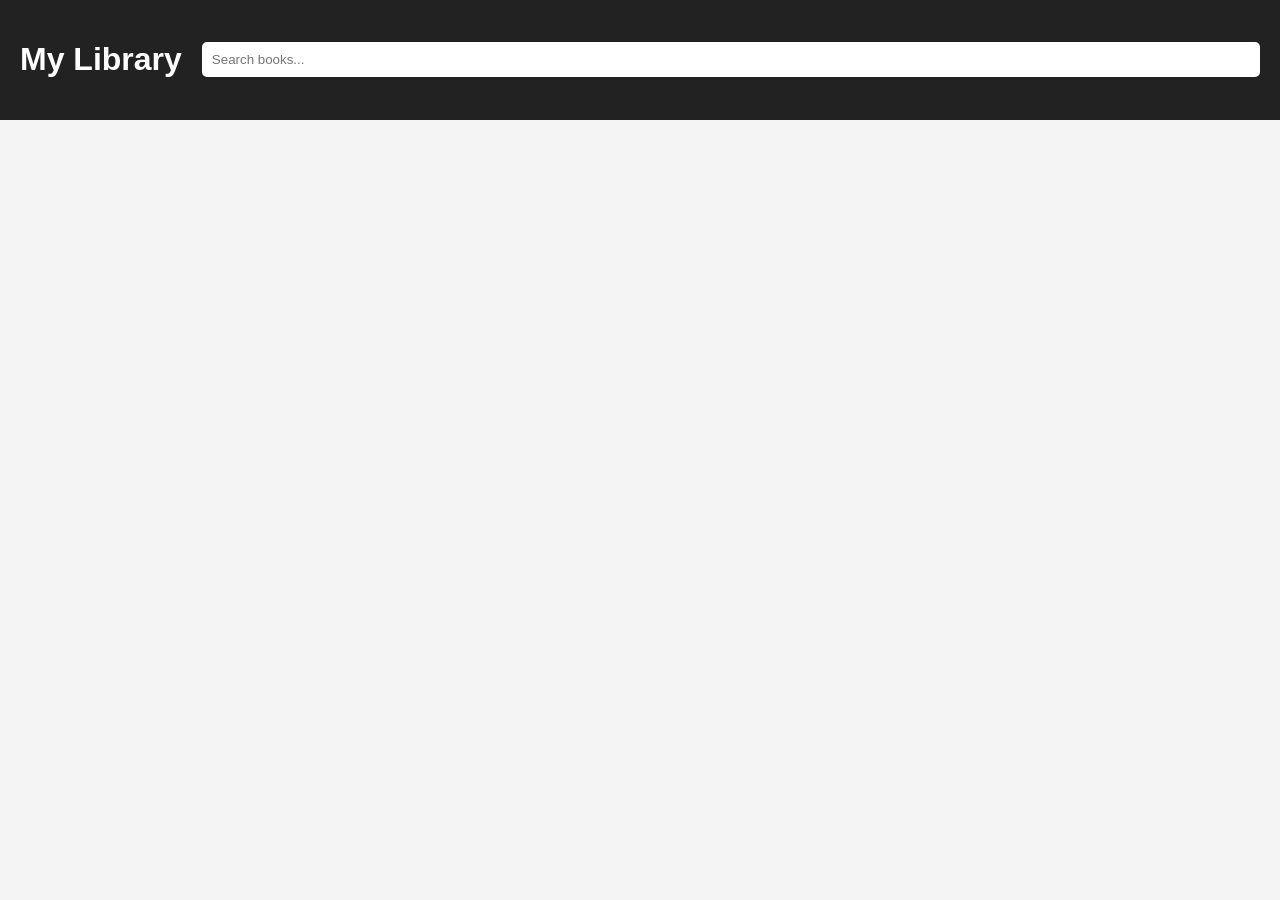
<file: index.html>
<!DOCTYPE html>
<html>
<head>
    <meta charset="UTF-8">
    <title>My Library</title>
    <link rel="stylesheet" href="css/style.css">
</head>
<body>
    <header>
        <h1>My Library</h1>
        <input id="search" placeholder="Search books...">
    </header>

    <main id="book-list"></main>

    <script src="js/library.js"></script>
</body>
</html>
</file>
<file: css/style.css>
body {
    margin: 0;
    font-family: sans-serif;
    background: #f4f4f4;
    color: #222;
}

header {
    padding: 20px;
    background: #222;
    color: white;
    display: flex;
    align-items: center;
    gap: 20px;
}

header input {
    padding: 10px;
    flex: 1;
    border-radius: 5px;
    border: none;
}

#book-list {
    padding: 20px;
}

.book-item {
    background: white;
    padding: 15px;
    margin-bottom: 10px;
    border-radius: 8px;
}

.book-item a {
    display: inline-block;
    margin-top: 10px;
    padding: 8px 12px;
    background: #222;
    color: white;
    text-decoration: none;
    border-radius: 5px;
}

#viewer {
    width: 100%;
    height: calc(100vh - 80px); /* space for header */
    padding: 20px;
    overflow: hidden;
}


@media (prefers-color-scheme: dark) {
    body {
        background: #111;
        color: #eee;
    }
    header {
        background: #000;
    }
    .book-item {
        background: #222;
    }
}
</file>
